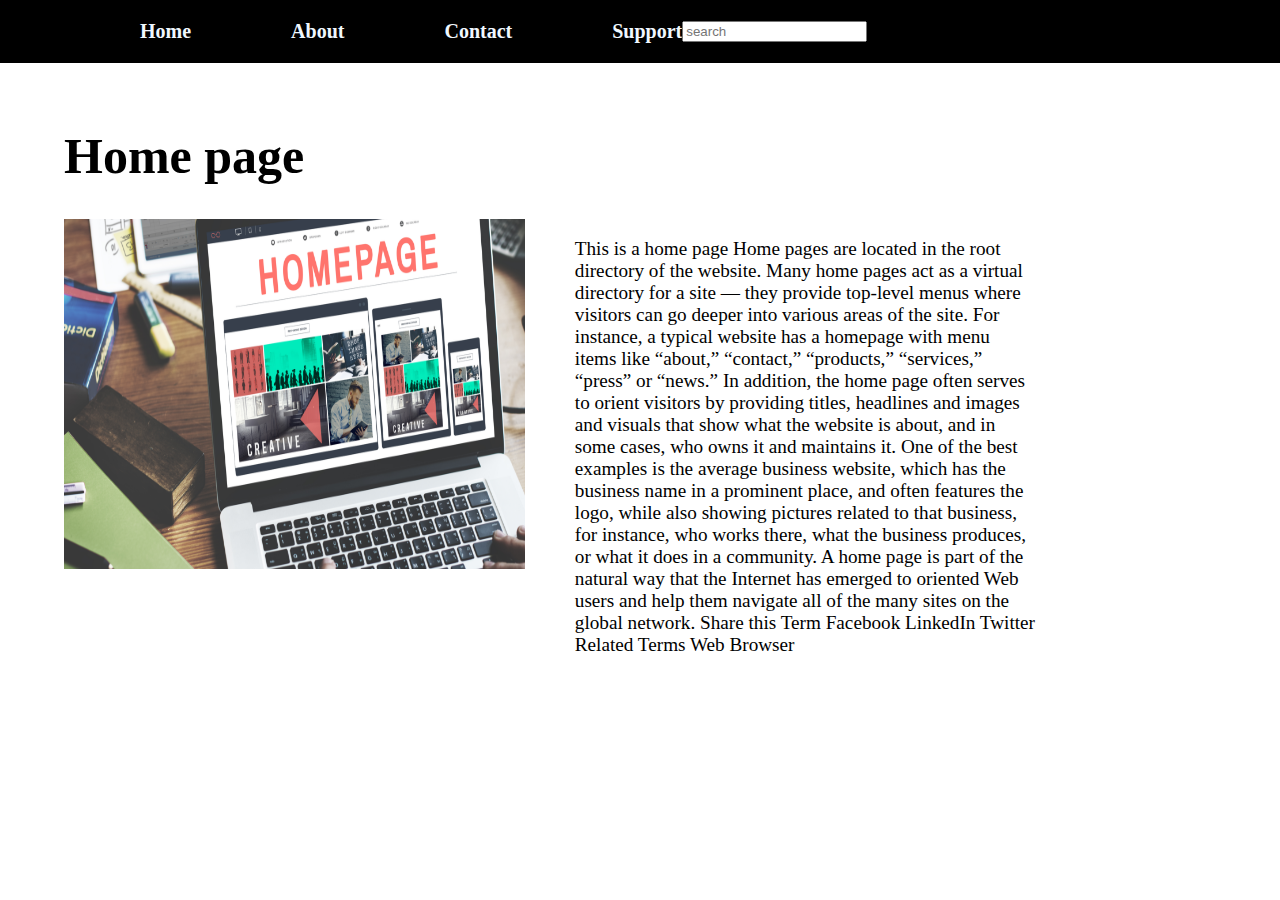
<file: index.html>
<!DOCTYPE html>
<html lang="en">
  <head>
    <meta charset="UTF-8" />
    <meta http-equiv="X-UA-Compatible" content="IE=edge" />
    <meta name="viewport" content="width=device-width, initial-scale=1.0" />
    <title>That's mine</title>
    <link rel="stylesheet" href="./index.css" />
  </head>
  <body>
    <nav>
      <ul>
        <li><a href="index.html">Home</a></li>
        <li><a href="about.html">About</a></li>
        <li><a href="contact.html">Contact</a></li>
        <li><a href="./support.html">Support</a></li>
        
          <input placeholder="search">
      </ul>
    </nav>
    <section>
      <h1>Home page</h1>
      <div style="display: flex;flex-direction: row;grid-gap: 50px;">
      <img
        src="./25-of-the-best-examples-of-home-pages-5dc504205de2e.png"
        style="height: 350px; width: 40%"
      />
      <p style="width: 40%;">
        This is a home page Home pages are located in the root directory of the
        website. Many home pages act as a virtual directory for a site — they
        provide top-level menus where visitors can go deeper into various areas
        of the site. For instance, a typical website has a homepage with menu
        items like “about,” “contact,” “products,” “services,” “press” or
        “news.” In addition, the home page often serves to orient visitors by
        providing titles, headlines and images and visuals that show what the
        website is about, and in some cases, who owns it and maintains it. One
        of the best examples is the average business website, which has the
        business name in a prominent place, and often features the logo, while
        also showing pictures related to that business, for instance, who works
        there, what the business produces, or what it does in a community. A
        home page is part of the natural way that the Internet has emerged to
        oriented Web users and help them navigate all of the many sites on the
        global network. Share this Term Facebook LinkedIn Twitter Related Terms
        Web Browser
      </p>
    </div>
    </section>
  </body>
</html>
</file>
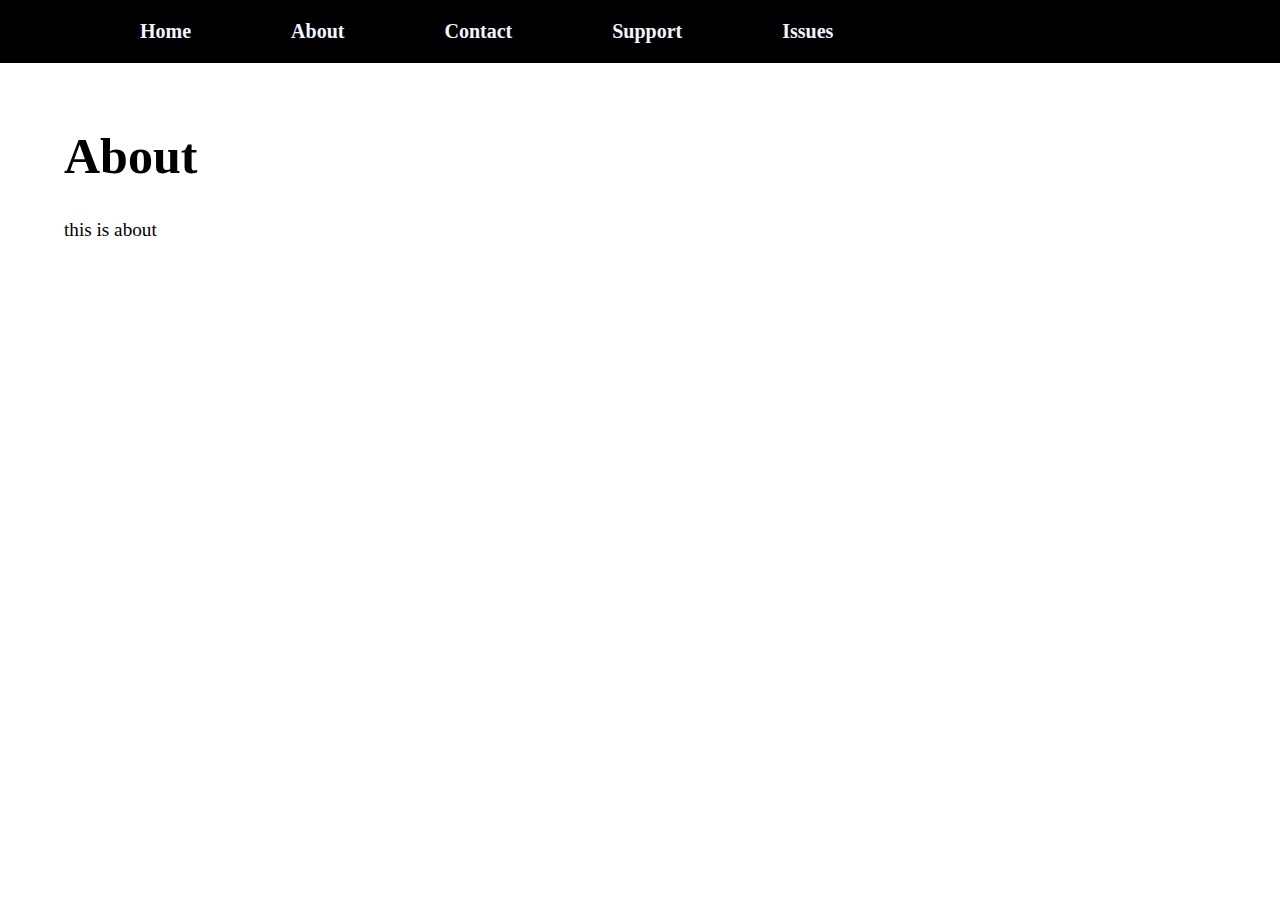
<file: about.html>
<!DOCTYPE html>
<html lang="en">
  <head>
    <meta charset="UTF-8" />
    <meta http-equiv="X-UA-Compatible" content="IE=edge" />
    <meta name="viewport" content="width=device-width, initial-scale=1.0" />
    <title>Document</title>
    <link rel="stylesheet" href="./index.css" />
  </head>
  <body>
    <nav>
      <ul>
        <li style="margin-left: 100px"><a href="index.html">Home</a></li>
        <li style="margin-left: 100px"><a href="about.html">About</a></li>
        <li style="margin-left: 100px"><a href="contact.html">Contact</a></li>
        <li><a href="./support.html">Support</a></li>
        <li>
          <a href="./issues.html">Issues</a>
        </li>
      </ul>
    </nav>
    <section>
      <h1>About</h1>
      <p>this is about</p>
    </section>
  </body>
</html>
</file>
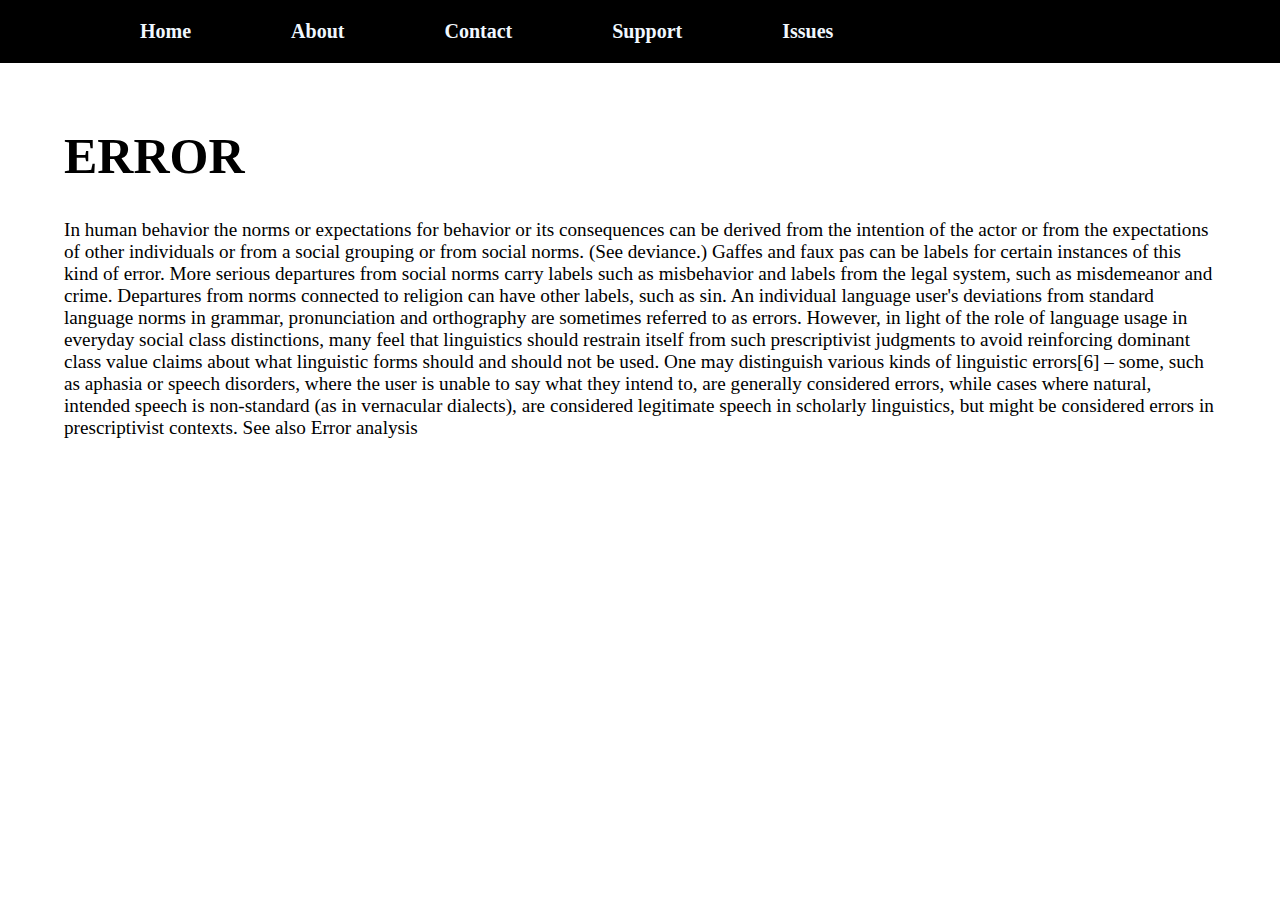
<file: issues.html>
<!DOCTYPE html>
<html lang="en">
  <head>
    <meta charset="UTF-8" />
    <meta http-equiv="X-UA-Compatible" content="IE=edge" />
    <meta name="viewport" content="width=device-width, initial-scale=1.0" />
    <title>Document</title>
    <link rel="stylesheet" href="./index.css" />
  </head>
  <body>
    <nav>
      <ul>
        <li style="margin-left: 100px"><a href="index.html">Home</a></li>
        <li style="margin-left: 100px"><a href="about.html">About</a></li>
        <li style="margin-left: 100px"><a href="contact.html">Contact</a></li>
        <li><a href="./support.html">Support</a></li>
        <li>
          <a href="./issues.html">Issues</a>
        </li>
      </ul>
    </nav>
    <section>
      <h1>ERROR</h1>
      <p>
        In human behavior the norms or expectations for behavior or its
        consequences can be derived from the intention of the actor or from the
        expectations of other individuals or from a social grouping or from
        social norms. (See deviance.) Gaffes and faux pas can be labels for
        certain instances of this kind of error. More serious departures from
        social norms carry labels such as misbehavior and labels from the legal
        system, such as misdemeanor and crime. Departures from norms connected
        to religion can have other labels, such as sin. An individual language
        user's deviations from standard language norms in grammar, pronunciation
        and orthography are sometimes referred to as errors. However, in light
        of the role of language usage in everyday social class distinctions,
        many feel that linguistics should restrain itself from such
        prescriptivist judgments to avoid reinforcing dominant class value
        claims about what linguistic forms should and should not be used. One
        may distinguish various kinds of linguistic errors[6] – some, such as
        aphasia or speech disorders, where the user is unable to say what they
        intend to, are generally considered errors, while cases where natural,
        intended speech is non-standard (as in vernacular dialects), are
        considered legitimate speech in scholarly linguistics, but might be
        considered errors in prescriptivist contexts. See also Error analysis
      </p>
    </section>
  </body>
</html>
</file>
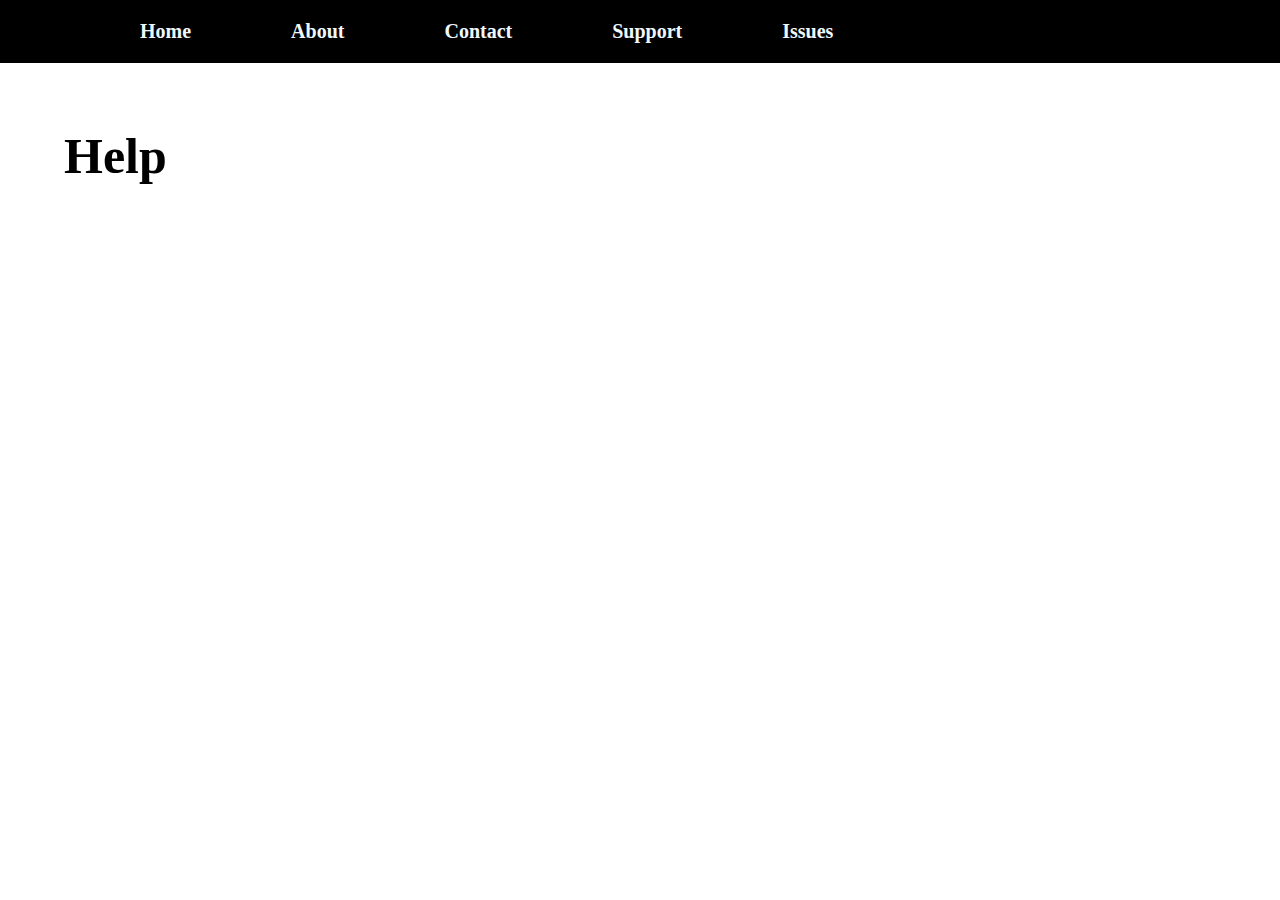
<file: support.html>
<!DOCTYPE html>
<html lang="en">
  <head>
    <meta charset="UTF-8" />
    <meta http-equiv="X-UA-Compatible" content="IE=edge" />
    <meta name="viewport" content="width=device-width, initial-scale=1.0" />
    <title>Document</title>
    <link rel="stylesheet" href="./index.css" />
  </head>
  <body>
    <nav>
      <ul>
        <li style="margin-left: 100px"><a href="index.html">Home</a></li>
        <li style="margin-left: 100px"><a href="about.html">About</a></li>
        <li style="margin-left: 100px"><a href="contact.html">Contact</a></li>
        <li><a href="./support.html">Support</a></li>
        <li>
          <a href="./issues.html">Issues</a>
        </li>
      </ul>
    </nav>
    <section>
      <h1>Help</h1>
    </section>
    <p></p>
  </body>
</html>
</file>
<file: index.css>
nav {
  background-color: black;
  display: flex;
  align-items: center;
  justify-content: flex-start;
  font-size: 10px;
  list-style: none;
  font-weight: 900;
}

ul {
  background-color: black;
  display: flex;
  align-items: center;
  justify-content: center;
  list-style: none;
  color: aqua;
  font-size: 20px;
}

h1 {
  display: flex;
  align-items: center;
  justify-content: flex-start;
  font-size: 50px;
}
p {
  display: flex;
  align-items: flex-start;
  font-size: larger;
}
li {
  margin-left: 100px;
  color: beige;
}
a {
  text-decoration: none;
  color: aliceblue;
}
h2 {
  display: flex;
  align-items: center;
  justify-content: flex-start;
  font-size: 40px;
}
p {
  font-size: larger;
}
button {
  border: none;
  background-color: white;
  color: black;
  border-radius: 8%;
}

body{
    margin: 0;
}

section{
    margin: 5%;
}
</file>
